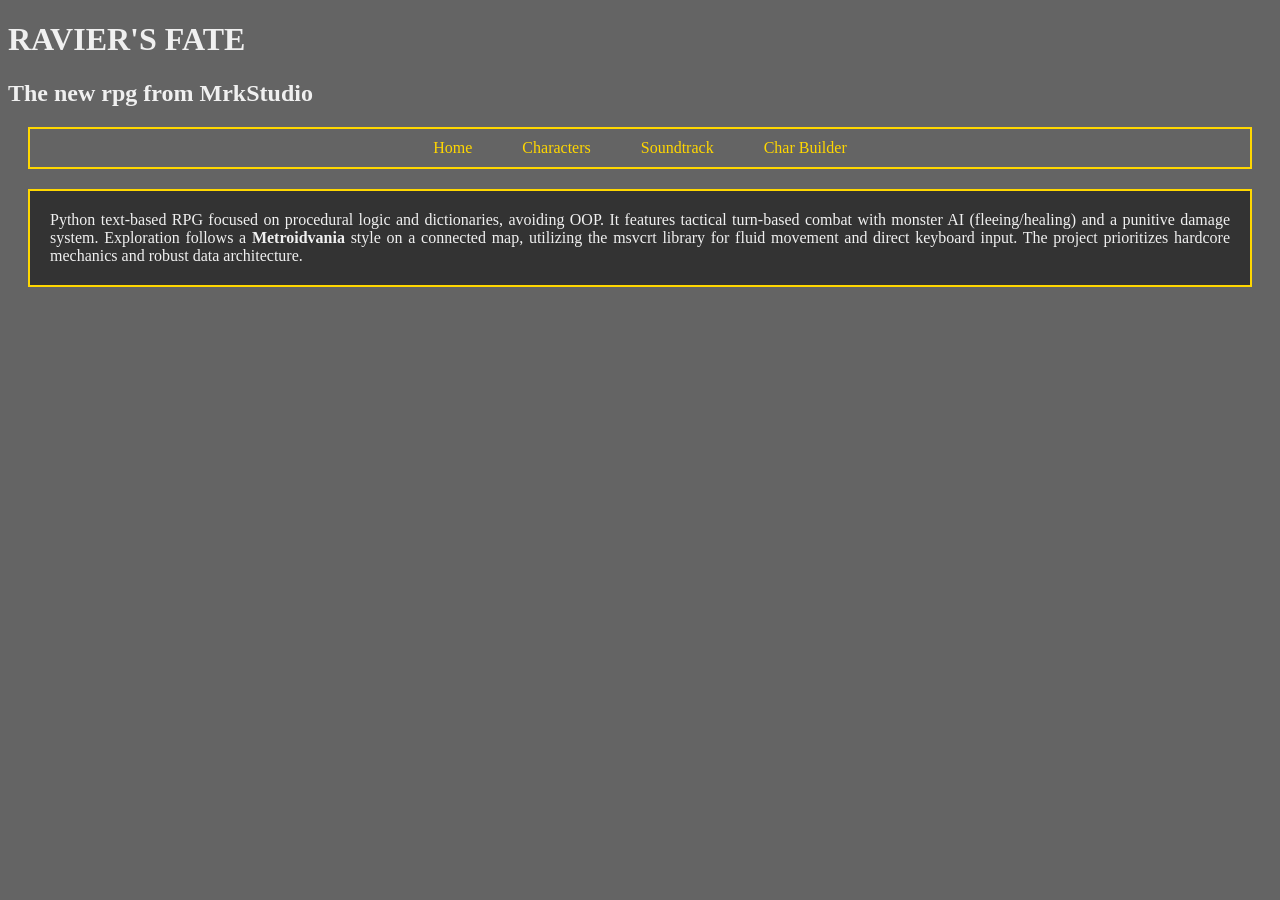
<file: index.html>
<!DOCTYPE html>
<html lang="pt-BR">
  <head>
    <meta charset="UTF-8" />
    <meta name="viewport" content="width=device-width, initial-scale=1.0" />
    <title>Ravier's Fate</title>
    <link rel="stylesheet" href="css/style.css">
  </head>
  <body>
    <header>
      <h1>RAVIER'S FATE</h1>
      <h2>The new rpg from MrkStudio</h2>
      <nav>
        <a href="index.html">Home</a>
        <a href="characters.html">Characters</a>
        <a href="soundtrack.html">Soundtrack</a>
        <a href="builder.html">Char Builder</a>
      </nav>
    </header>
    <div class="game-resume">
      <section>
        Python text-based RPG focused on procedural logic and dictionaries,
        avoiding OOP. It features tactical turn-based combat with monster AI
        (fleeing/healing) and a punitive damage system. Exploration follows a
        <b>Metroidvania</b> style on a connected map, utilizing the msvcrt
        library for fluid movement and direct keyboard input. The project
        prioritizes hardcore mechanics and robust data architecture.
      </section>
    </div>
  </body>
</html>
</file>
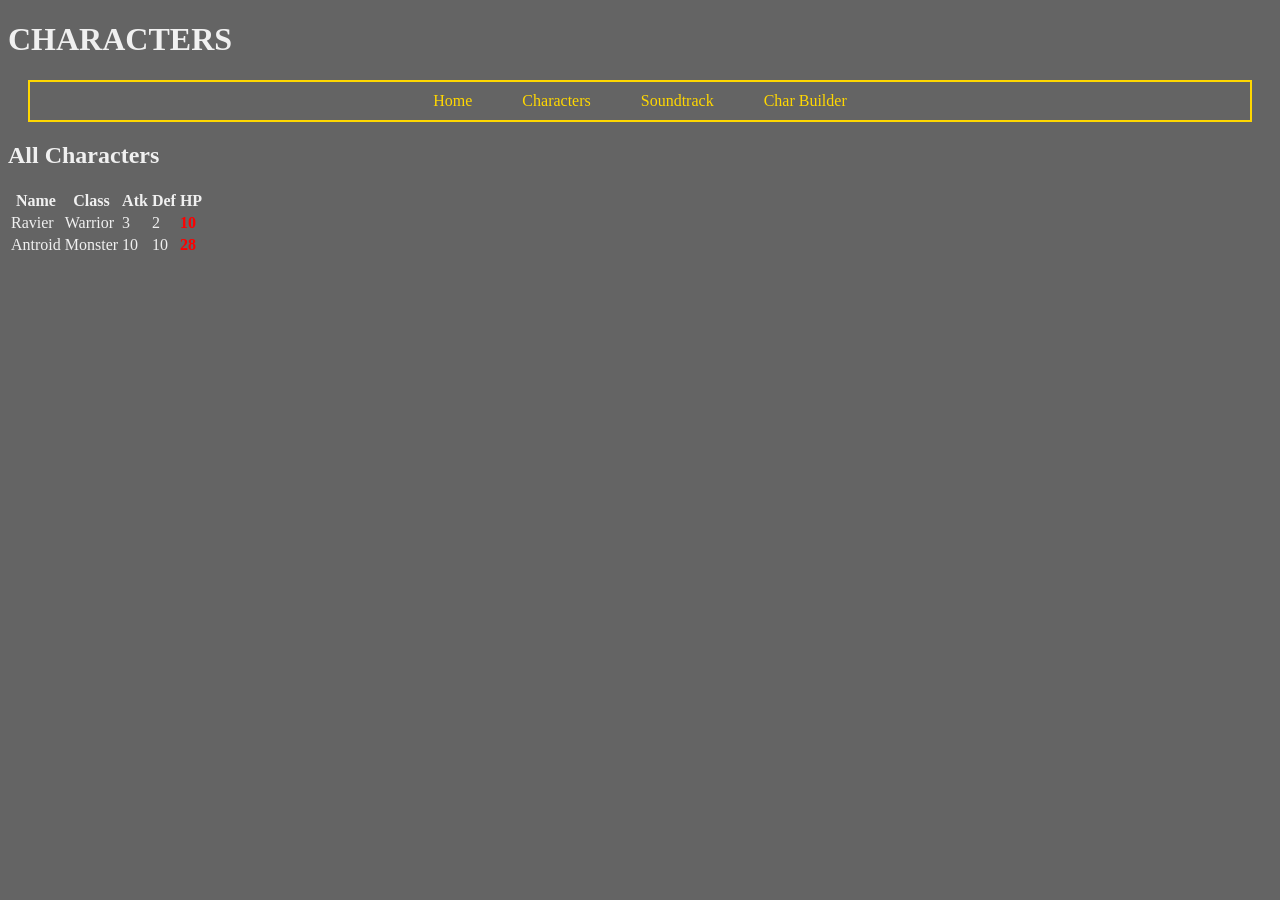
<file: characters.html>
<!DOCTYPE html>
<html lang="pt-BR">
  <head>
    <meta charset="UTF-8" />
    <meta name="viewport" content="width=device-width, initial-scale=1.0" />
    <title>Characters</title>
    <link rel="stylesheet" href="css/style.css">
  </head>
  <body>
    <header>
      <h1>CHARACTERS</h1>
      <nav>
        <a href="index.html">Home</a>
        <a href="characters.html">Characters</a>
        <a href="soundtrack.html">Soundtrack</a>
        <a href="builder.html">Char Builder</a>
      </nav>
    </header>
    <main>
        <h2>All Characters</h2>
      <table>
        <thead>
            <tr>
                <th>Name</th>
                <th>Class</th>
                <th>Atk</th>
                <th>Def</th>
                <th>HP</th>
            </tr>
        </thead>
        <tbody>
            <tr>
                <td>Ravier</td>
                <td>Warrior</td>
                <td>3</td>
                <td>2</td>
                <td style="color: red; font-weight: bold;">10</td>
            </tr>
            <tr>
                <td>Antroid</td>
                <td>Monster</td>
                <td>10</td>
                <td>10</td>
                <td style="color: red; font-weight: bold;">28</td>
            </tr>
        </tbody>
      </table>
      </nav>
    </main>
  </body>
</html>
</file>
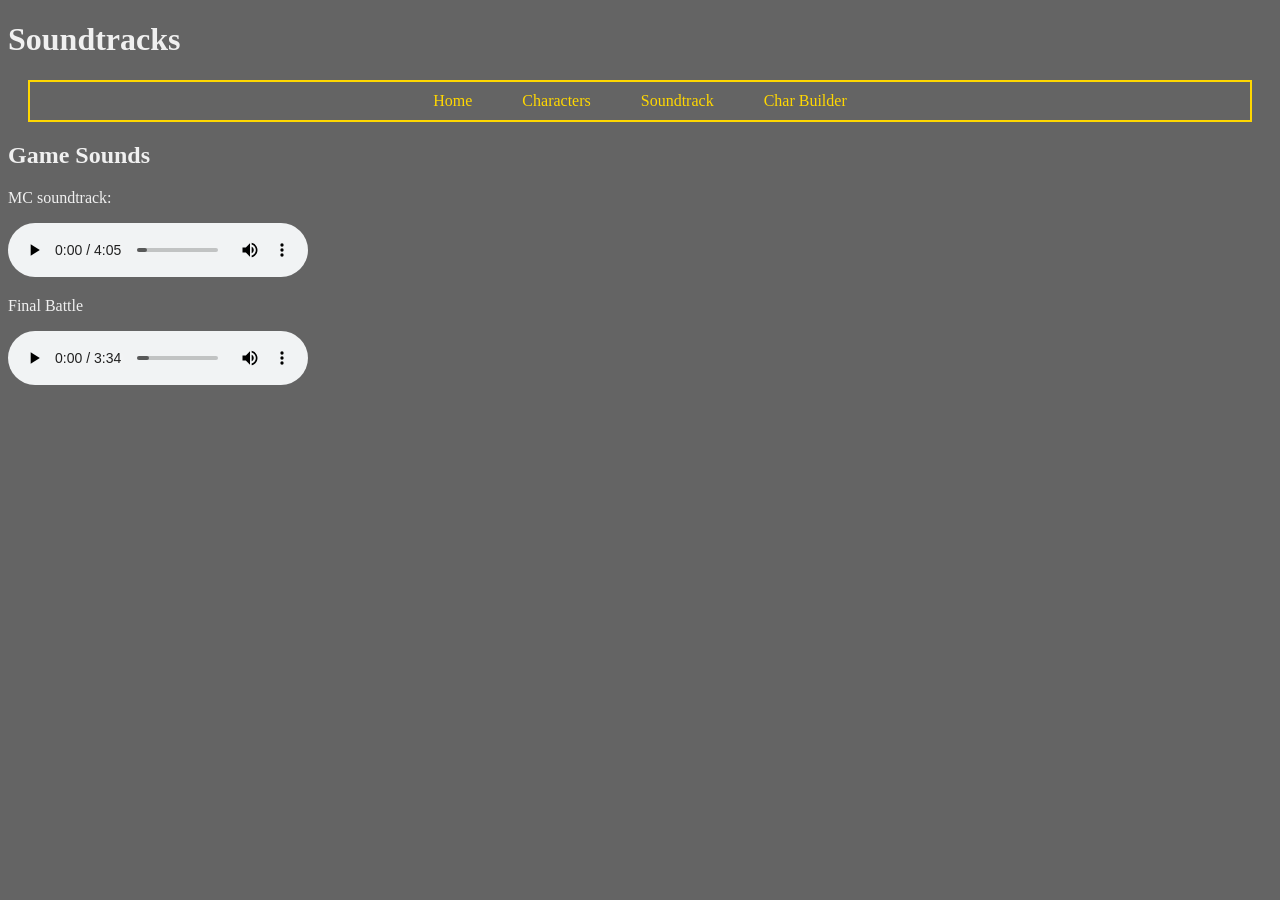
<file: soundtrack.html>
<!DOCTYPE html>
<html lang="pt-BR">
  <head>
    <meta charset="UTF-8" />
    <meta name="viewport" content="width=device-width, initial-scale=1.0" />
    <title>Soundtrack</title>
    <link rel="stylesheet" href="css/style.css">
  </head>
  <body>
    <header>
      <h1>Soundtracks</h1>
      <nav>
        <a href="index.html">Home</a>
        <a href="characters.html">Characters</a>
        <a href="soundtrack.html">Soundtrack</a>
        <a href="builder.html">Char Builder</a>
      </nav>
    </header>
    <main>
      <h2>Game Sounds</h2>
      <p>MC soundtrack:</p>
      <audio controls>
        <source src="sounds/mc_st.mp3.mp3" type="audio/mp3" />
      </audio>
      <p>Final Battle</p>
      <audio controls>
        <source src="sounds/final_battle.mp3.mp3" type="audio/mp3" />
      </audio>
    </main>
  </body>
</html>
</file>
<file: css/style.css>
body {
  background-color: #646464;
  color: #f0f0f0;
}

.game-resume {
  background-color: #333;
  border: 2px solid gold;
  padding: 20px;
  margin: 20px;
  text-align: justify;
}

nav {
    display: flex;
    gap: 20px; /* interessante */
    justify-content: center;
    border:2px solid gold;
    margin-left: 20px;
    margin-right: 20px;
    margin-bottom: 20px;
}

nav a {
    text-decoration: none;
    color: gold;
    padding: 10px 15px;
}

nav a:hover {
    background-color: gold;
    color: black;
}

.forms {
    background-color: #333;
  border: 2px solid gold;
  padding: 20px;
  text-align: justify;
  max-width: 300px;
  margin: 0 auto;
}

input, select, textarea {
    box-sizing: border-box;
    display: block;
    width: 100%;
    outline: none;
    border: groove grey;
    margin-bottom: 8px;
}

input:hover, select:hover, textarea:hover,
input:focus, select:focus, textarea:focus {
    border: groove gold;
}
form button {
    color: whitesmoke;
    border: groove;
    background-color: black;
    cursor: pointer;
    font-family: Cambria, Cochin, Georgia, Times, 'Times New Roman', serif;
}

#char-output {
    margin-top: 20px;
}
</file>
